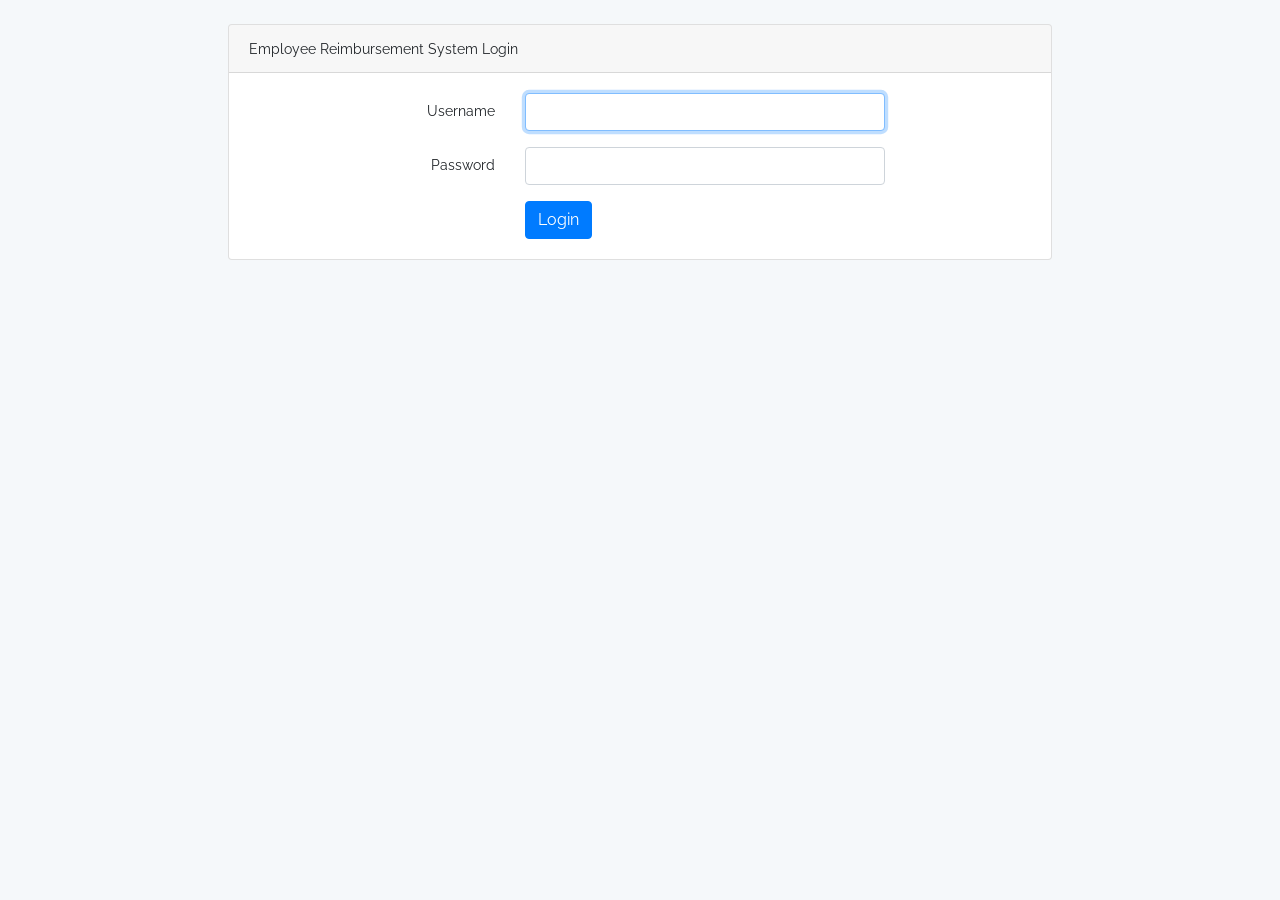
<file: src/main/webapp/servlet-pages/index.html>
<!DOCTYPE html>
<html>
<head>
<meta charset="ISO-8859-1">
<title>Employee Reimbursement System</title>
</head>
<body>
	<link href="//maxcdn.bootstrapcdn.com/bootstrap/4.0.0/css/bootstrap.min.css" rel="stylesheet" id="bootstrap-css">
	<script src="//maxcdn.bootstrapcdn.com/bootstrap/4.0.0/js/bootstrap.min.js"></script>
	<script src="//cdnjs.cloudflare.com/ajax/libs/jquery/3.2.1/jquery.min.js"></script>
	<link href="login.css" rel="stylesheet">
	<!------ Include the above in your HEAD tag ---------->
	
	<main class="login-form">
    <div class="cotainer">
        <div class="row justify-content-center">
            <div class="col-md-8">
                <div class="card">
                    <div class="card-header">Employee Reimbursement System Login</div>
                    <div class="card-body">
                        <form>
                            <div class="form-group row">
                                <label for="email_address" class="col-md-4 col-form-label text-md-right">Username</label>
                                <div class="col-md-6">
                                    <input type="text" id="user_login" class="form-control" name="email-address" required autofocus>
                                </div>
                            </div>

                            <div class="form-group row">
                                <label for="password" class="col-md-4 col-form-label text-md-right">Password</label>
                                <div class="col-md-6">
                                    <input type="password" id="user_password" class="form-control" name="password" required>
                                </div>
                            </div>


                            <div class="col-md-6 offset-md-4">
                                <button type="submit" class="btn btn-primary">
                                    Login
                                </button>
                            </div>
                         </form>
                    </div>

                </div>
            </div>
        </div>
    </div>


</main>
	
	<script src="./login.js"></script>
</body>
</html>
</file>
<file: src/main/webapp/servlet-pages/login.css>
@import url(https://fonts.googleapis.com/css?family=Raleway:300,400,600);


body{
    margin: 0;
    font-size: .9rem;
    font-weight: 400;
    line-height: 1.6;
    color: #212529;
    text-align: left;
    background-color: #f5f8fa;
}

.navbar-laravel
{
    box-shadow: 0 2px 4px rgba(0,0,0,.04);
}

.navbar-brand , .nav-link, .my-form, .login-form
{
    font-family: Raleway, sans-serif;
}

.my-form
{
    padding-top: 1.5rem;
    padding-bottom: 1.5rem;
}

.my-form .row
{
    margin-left: 0;
    margin-right: 0;
}

.login-form
{
    padding-top: 1.5rem;
    padding-bottom: 1.5rem;
}

.login-form .row
{
    margin-left: 0;
    margin-right: 0;
}
</file>
